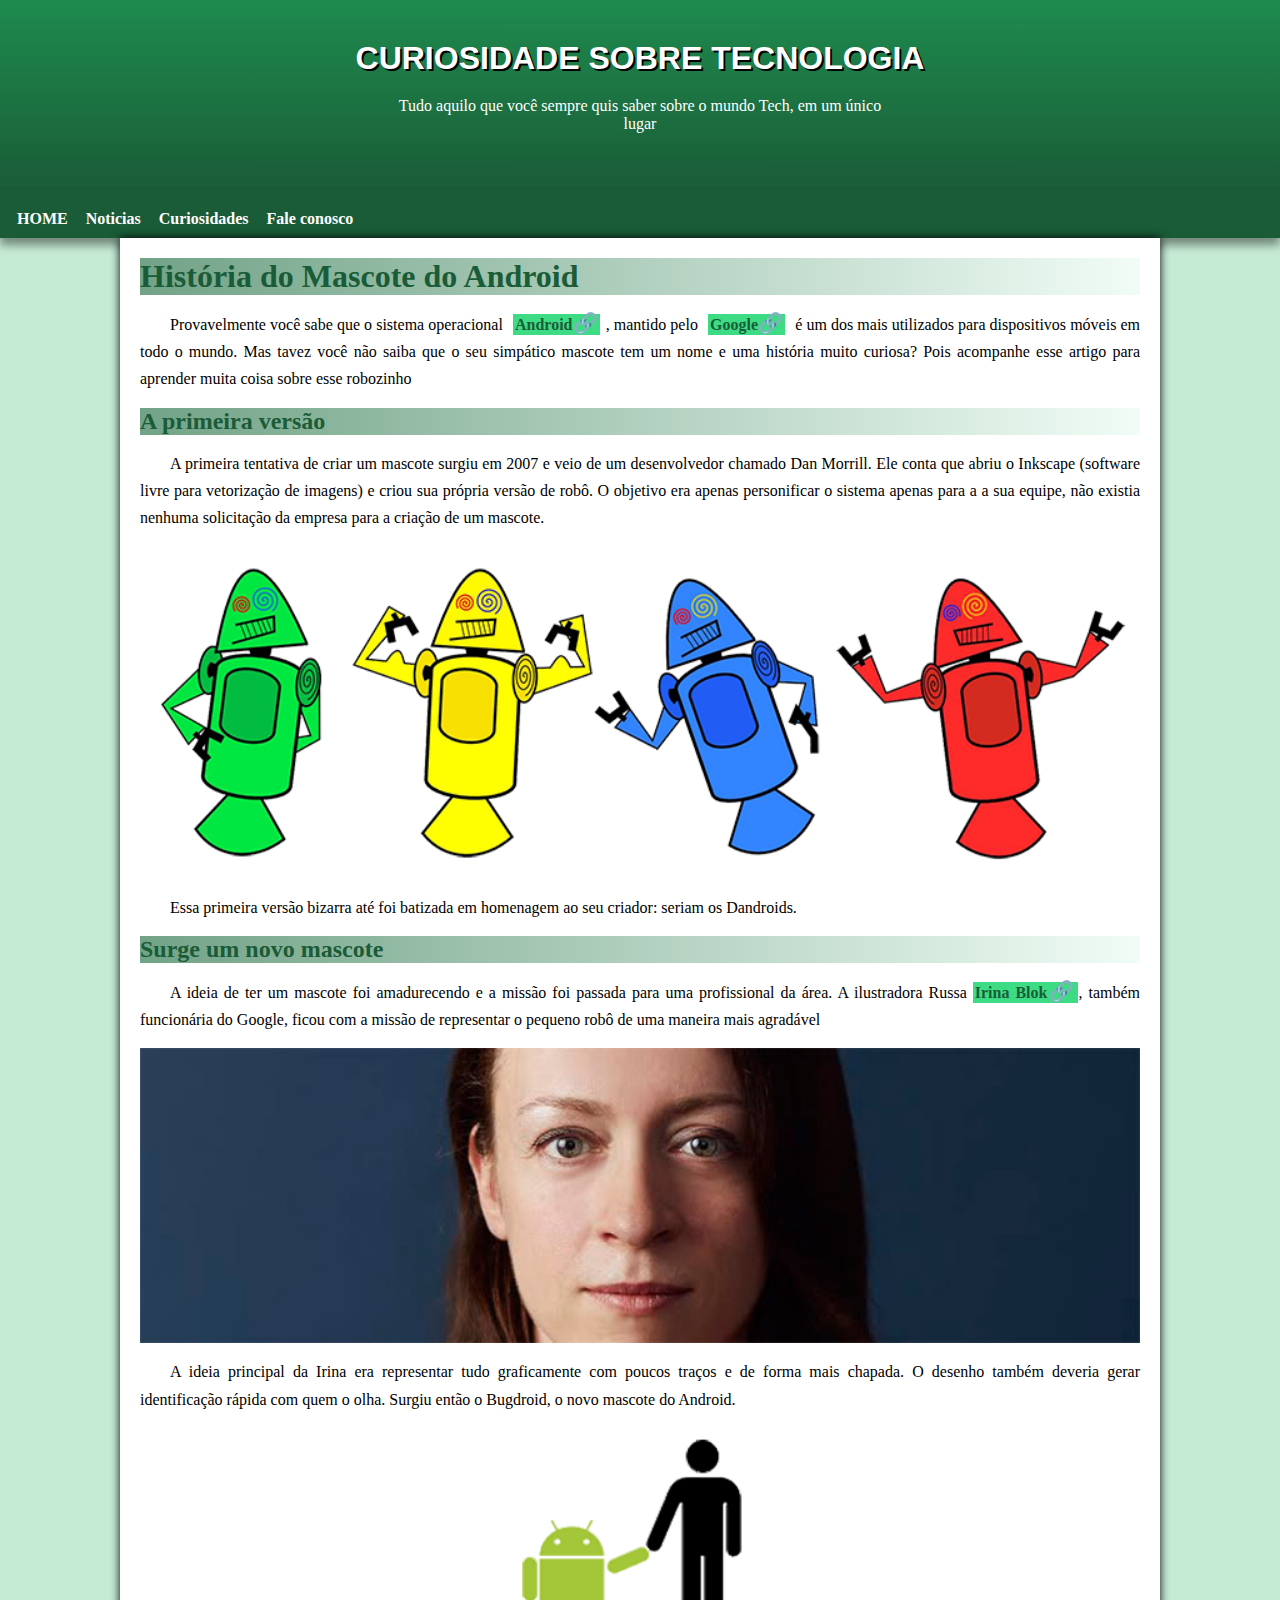
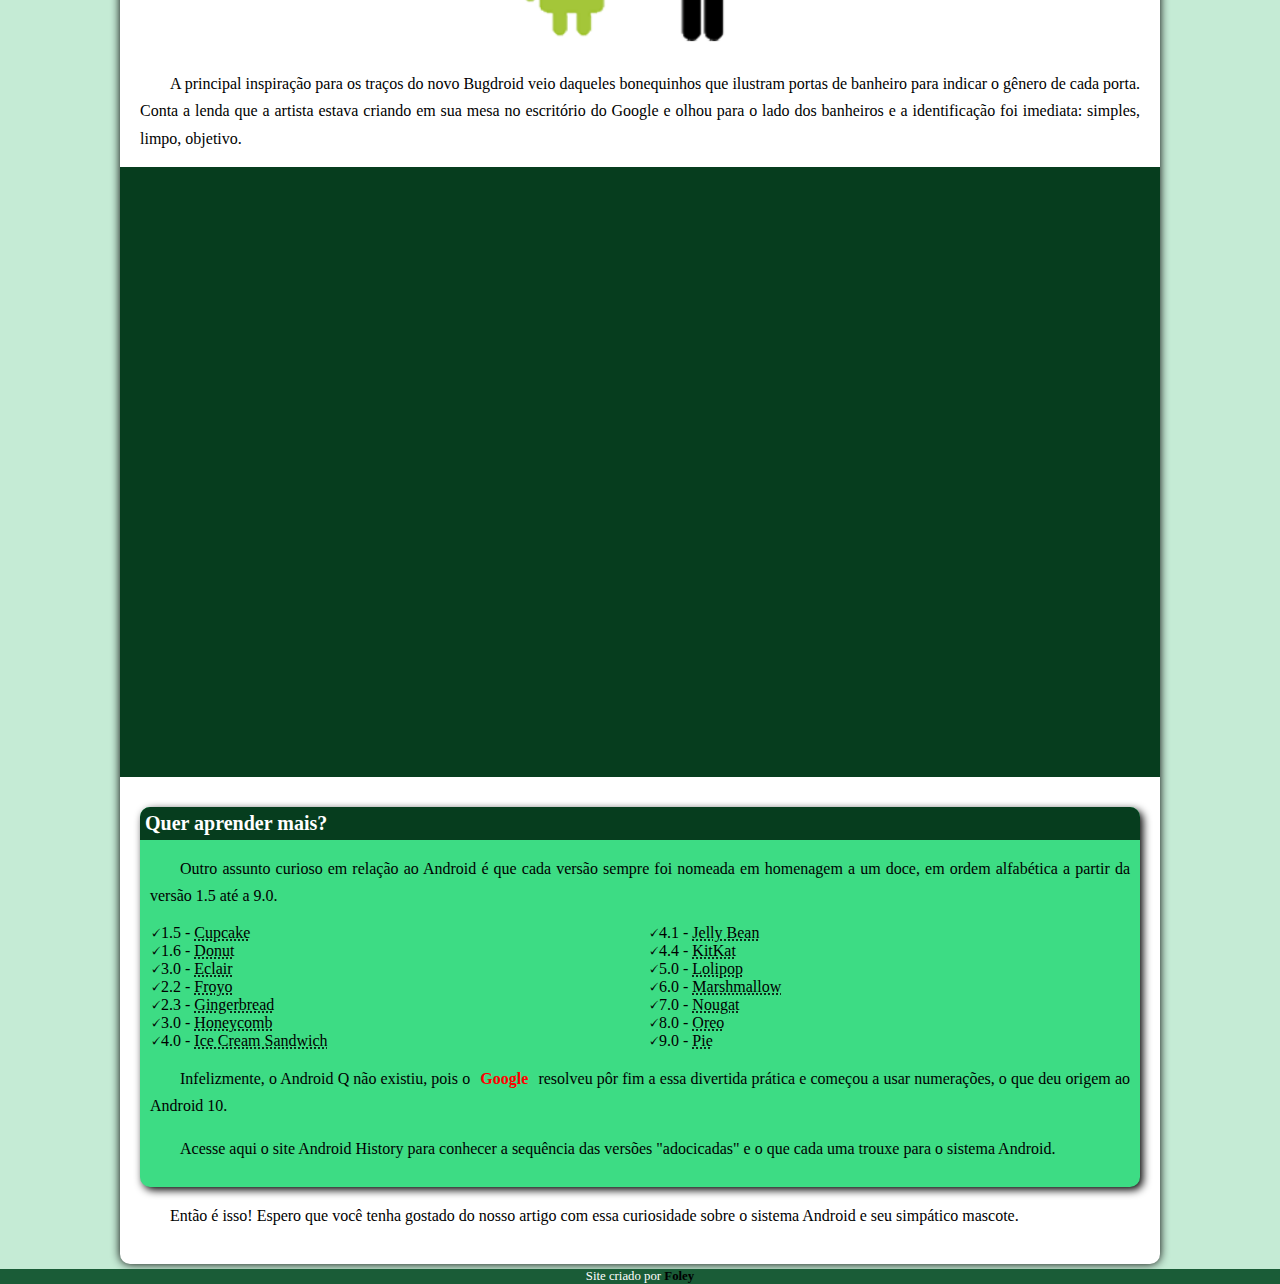
<file: index.html>
<!DOCTYPE html>
<html lang="pt=br">
<head>
    <meta charset="UTF-8">
    <meta http-equiv="X-UA-Compatible" content="IE=edge">
    <meta name="viewport" content="width=device-width, initial-scale=1.0">
    <title>Modulo 2 Prof</title>
    <link rel="stylesheet" href="style.css">
    <link rel="shortcut icon" href="imagens/favicon.ico" type="image/x-icon">
</head>
<body>
    <header>
    <h1>CURIOSIDADE SOBRE TECNOLOGIA </h1>
        <P>Tudo aquilo que você sempre quis saber sobre o mundo Tech, em um único lugar</P>
    </header>
    <NAv>
        <a href="#">HOME</a>
        <a href="#">Noticias</a>
        <a href="#">Curiosidades</a>
        <a href="#">Fale conosco</a>
    </NAv>
    <main>
        <article>
        <h1>História do Mascote do Android</h1>

        <p>Provavelmente você sabe que o sistema operacional <strong><a href="#" target="_blank" class="externo">Android</a></strong >, mantido pelo <strong><a href="#" target="_blank" class="externo">Google</a></strong> é um dos mais utilizados para dispositivos móveis em todo o mundo. Mas tavez você não saiba que o seu simpático mascote tem um nome e uma história muito curiosa? Pois acompanhe esse artigo para aprender muita coisa sobre esse robozinho</p>

        <h2>A primeira versão</h2>

        <p>A primeira tentativa de criar um mascote surgiu em 2007 e veio de um desenvolvedor chamado Dan Morrill. Ele conta que abriu o Inkscape (software livre para vetorização de imagens) e criou sua própria versão de robô. O objetivo era apenas personificar o sistema apenas para a a sua equipe, não existia nenhuma solicitação da empresa para a criação de um mascote.</p>

        <picture>
            <source media="(max-width: 600px)" srcset="imagens/g.png">
            <img src="imagens/m.png" alt="">
        </picture>

        <p>Essa primeira versão bizarra até foi batizada em homenagem ao seu criador: seriam os Dandroids.</p>

        <h2>Surge um novo mascote</h2>

        <p>A ideia de ter um mascote foi amadurecendo e a missão foi passada para uma profissional da área. A ilustradora Russa <a href="#" target="_blank" class="externo">Irina Blok</a>, também funcionária do Google, ficou com a missão de representar o pequeno robô de uma maneira mais agradável</p>

   <picture>
    <source media="(max-width: 600px)" srcset="imagens/anaG.jpg">
    <img src="imagens/anaM.jpg" alt="">
</picture>

        <P>A ideia principal da Irina era representar tudo graficamente com poucos traços e de forma mais chapada. O desenho também deveria gerar identificação rápida com quem o olha. Surgiu então o Bugdroid, o novo mascote do Android.</P>

      <img src="imagens/bugdroid.png" class="pequena" alt="">

        <p>A principal inspiração para os traços do novo Bugdroid veio daqueles bonequinhos que ilustram portas de banheiro para indicar o gênero de cada porta. Conta a lenda que a artista estava criando em sua mesa no escritório do Google e olhou para o lado dos banheiros e a identificação foi imediata: simples, limpo, objetivo.</p>

        <div class="video"><iframe width="560" height="315" src="https://www.youtube.com/embed/kTdnEXc5dXA" title="YouTube video player" frameborder="0" allow="accelerometer; autoplay; clipboard-write; encrypted-media; gyroscope; picture-in-picture" allowfullscreen></iframe></div>
        
            <aside>
        <h3>Quer aprender mais? </h3>

        <p>Outro assunto curioso em relação ao Android é que cada versão sempre foi nomeada em homenagem a um doce, em ordem alfabética a partir da versão 1.5 até a 9.0.</p>

        <ul>
            <li>1.5 - <abbr title="Bolo de copo">Cupcake</abbr></li>

            <li>1.6 - <abbr title="Donut">Donut</abbr></li>

            <li>3.0 - <abbr title="Eclair">Eclair</abbr></li>

            <li>2.2 - <abbr title="Froyo">Froyo</abbr></li>

            <li>2.3 - <abbr title="Gingerbread">Gingerbread</abbr></li>

            <li>3.0 - <abbr title="Honeycomb">Honeycomb</abbr></li>

            <li>4.0 - <abbr title="ice">Ice Cream Sandwich</abbr></li>

            <li>4.1 - <abbr title="Jelly Bean">Jelly Bean</abbr></li>

            <li>4.4 - <abbr title="kitkat">KitKat</abbr></li>

            <li>5.0 - <abbr title="lolipoop">Lolipop</abbr></li>

            <li>6.0 - <abbr title="Marshmallow">Marshmallow</abbr></li>

            <li>7.0 - <abbr title="Nougat">Nougat</abbr></li>

            <li>8.0 - <abbr title="Oreo">Oreo</abbr></li>

            <li>9.0 - <abbr title="Pie">Pie</abbr></li>

        </ul>

        <p>Infelizmente, o Android Q não existiu, pois o <strong>Google</strong> resolveu pôr fim a essa divertida prática e começou a usar numerações, o que deu origem ao Android 10.</p>

        <p>Acesse aqui o site Android History para conhecer a sequência das versões "adocicadas" e o que cada uma trouxe para o sistema Android.</p>

            </aside>

        <p>Então é isso! Espero que você tenha gostado do nosso artigo com essa curiosidade sobre o sistema Android e seu simpático mascote.</p>

    </article>
    </main>
    <footer>
        <p>Site criado por <a href="#">Foley</a></p>
    </footer>
</body>
</html>
</file>
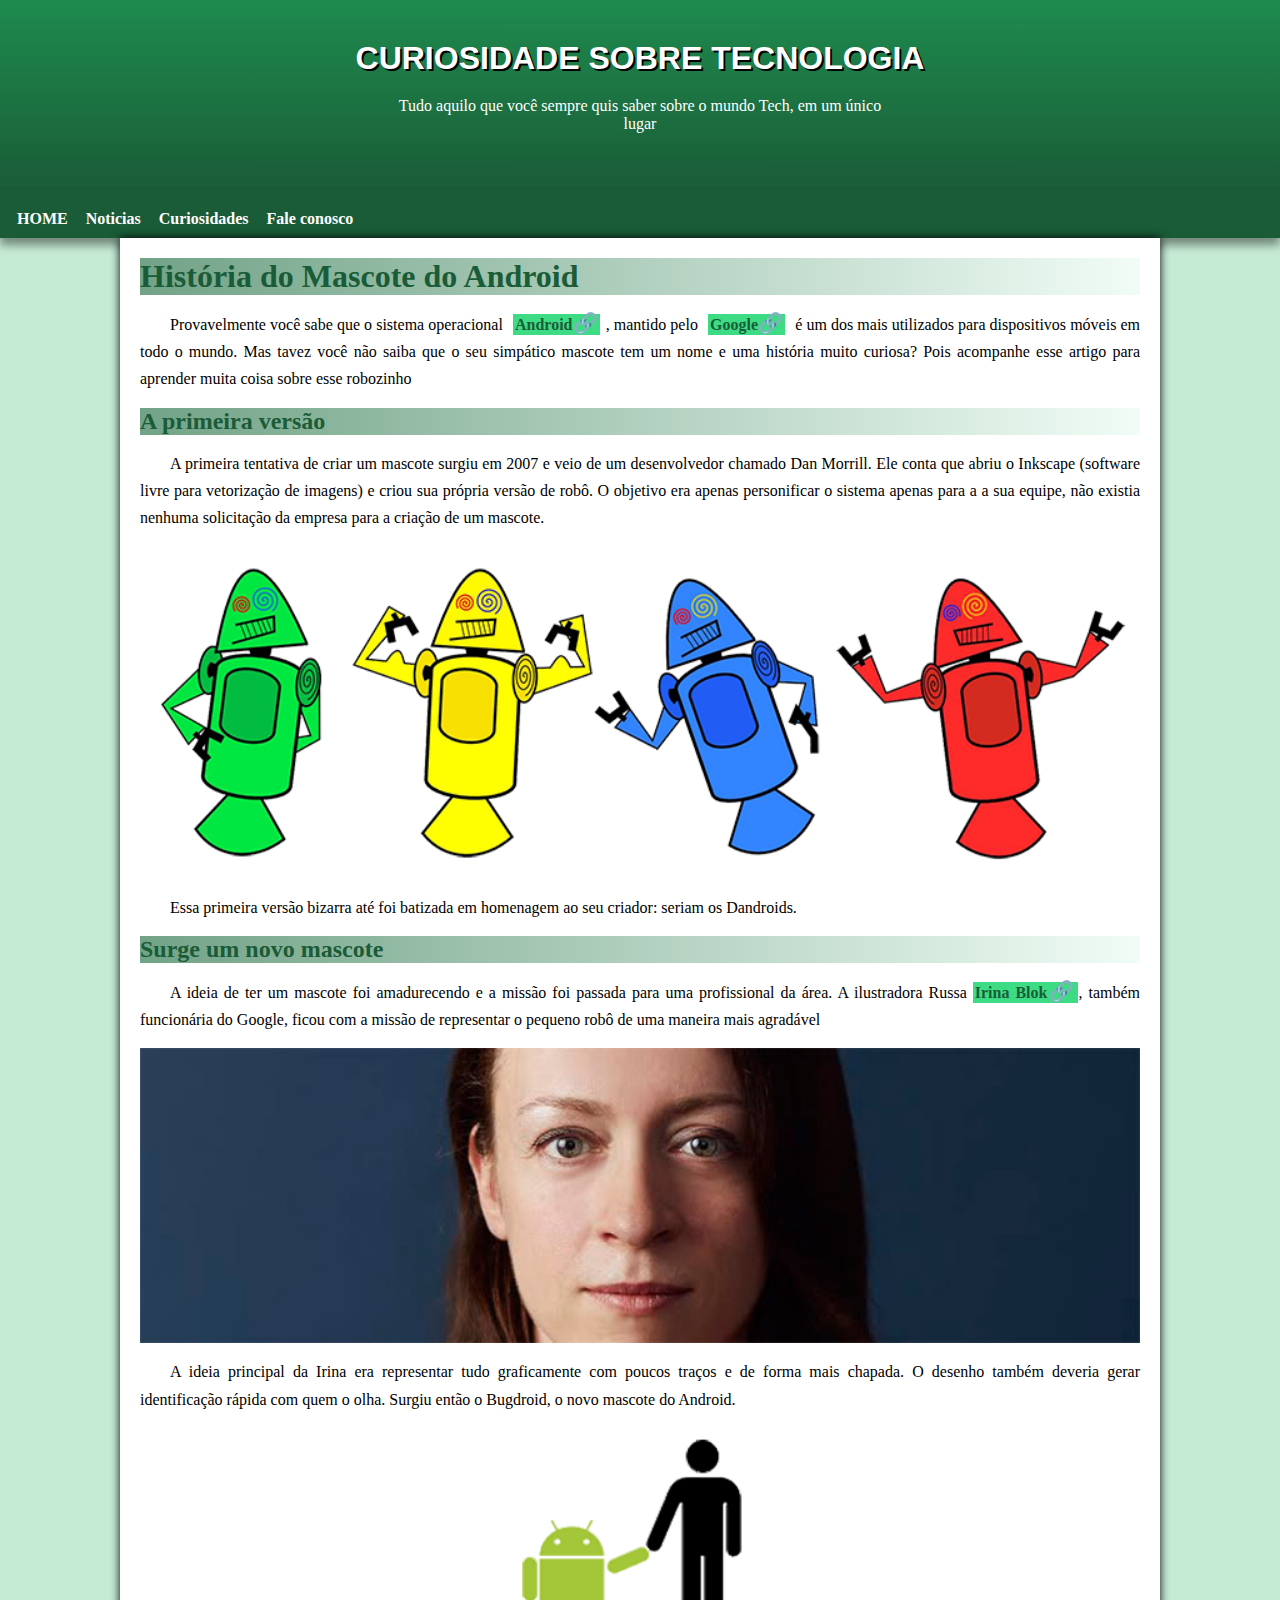
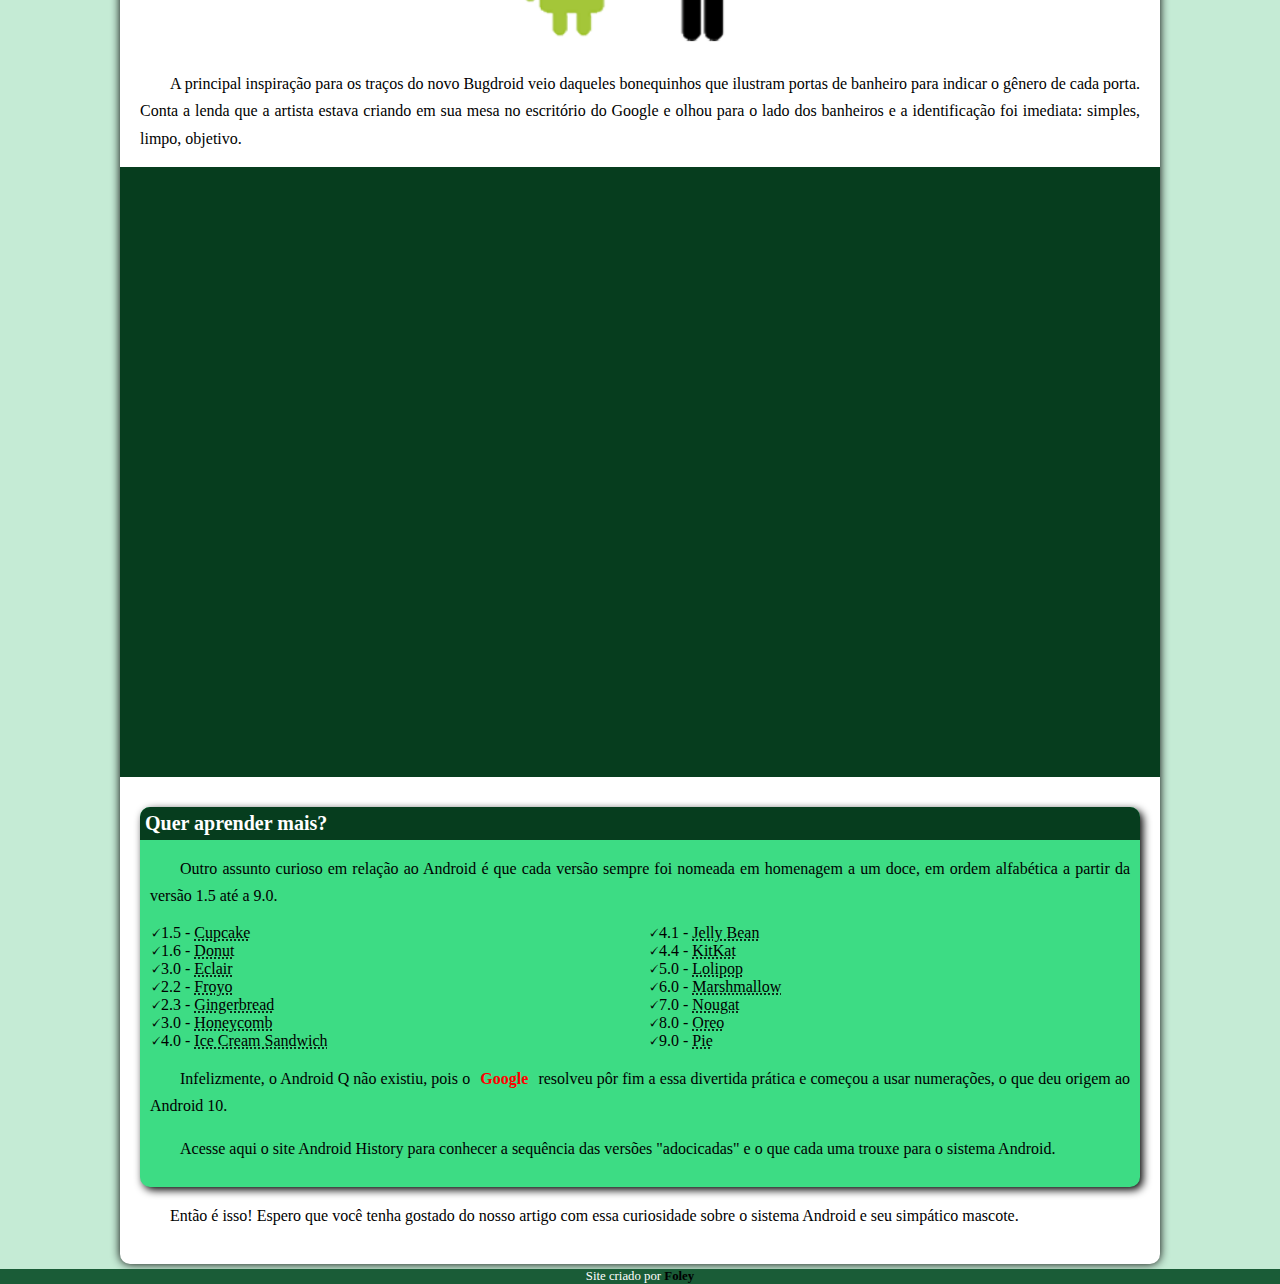
<file: Android.html>
<!DOCTYPE html>
<html lang="pt=br">
<head>
    <meta charset="UTF-8">
    <meta http-equiv="X-UA-Compatible" content="IE=edge">
    <meta name="viewport" content="width=device-width, initial-scale=1.0">
    <title>Modulo 2 Prof</title>
    <link rel="stylesheet" href="style.css">
    <link rel="shortcut icon" href="imagens/favicon.ico" type="image/x-icon">
</head>
<body>
    <header>
    <h1>CURIOSIDADE SOBRE TECNOLOGIA </h1>
        <P>Tudo aquilo que você sempre quis saber sobre o mundo Tech, em um único lugar</P>
    </header>
    <NAv>
        <a href="#">HOME</a>
        <a href="#">Noticias</a>
        <a href="#">Curiosidades</a>
        <a href="#">Fale conosco</a>
    </NAv>
    <main>
        <article>
        <h1>História do Mascote do Android</h1>

        <p>Provavelmente você sabe que o sistema operacional <strong><a href="#" target="_blank" class="externo">Android</a></strong >, mantido pelo <strong><a href="#" target="_blank" class="externo">Google</a></strong> é um dos mais utilizados para dispositivos móveis em todo o mundo. Mas tavez você não saiba que o seu simpático mascote tem um nome e uma história muito curiosa? Pois acompanhe esse artigo para aprender muita coisa sobre esse robozinho</p>

        <h2>A primeira versão</h2>

        <p>A primeira tentativa de criar um mascote surgiu em 2007 e veio de um desenvolvedor chamado Dan Morrill. Ele conta que abriu o Inkscape (software livre para vetorização de imagens) e criou sua própria versão de robô. O objetivo era apenas personificar o sistema apenas para a a sua equipe, não existia nenhuma solicitação da empresa para a criação de um mascote.</p>

        <picture>
            <source media="(max-width: 600px)" srcset="imagens/g.png">
            <img src="imagens/m.png" alt="">
        </picture>

        <p>Essa primeira versão bizarra até foi batizada em homenagem ao seu criador: seriam os Dandroids.</p>

        <h2>Surge um novo mascote</h2>

        <p>A ideia de ter um mascote foi amadurecendo e a missão foi passada para uma profissional da área. A ilustradora Russa <a href="#" target="_blank" class="externo">Irina Blok</a>, também funcionária do Google, ficou com a missão de representar o pequeno robô de uma maneira mais agradável</p>

   <picture>
    <source media="(max-width: 600px)" srcset="imagens/anaG.jpg">
    <img src="imagens/anaM.jpg" alt="">
</picture>

        <P>A ideia principal da Irina era representar tudo graficamente com poucos traços e de forma mais chapada. O desenho também deveria gerar identificação rápida com quem o olha. Surgiu então o Bugdroid, o novo mascote do Android.</P>

      <img src="imagens/bugdroid.png" class="pequena" alt="">

        <p>A principal inspiração para os traços do novo Bugdroid veio daqueles bonequinhos que ilustram portas de banheiro para indicar o gênero de cada porta. Conta a lenda que a artista estava criando em sua mesa no escritório do Google e olhou para o lado dos banheiros e a identificação foi imediata: simples, limpo, objetivo.</p>

        <div class="video"><iframe width="560" height="315" src="https://www.youtube.com/embed/kTdnEXc5dXA" title="YouTube video player" frameborder="0" allow="accelerometer; autoplay; clipboard-write; encrypted-media; gyroscope; picture-in-picture" allowfullscreen></iframe></div>
        
            <aside>
        <h3>Quer aprender mais? </h3>

        <p>Outro assunto curioso em relação ao Android é que cada versão sempre foi nomeada em homenagem a um doce, em ordem alfabética a partir da versão 1.5 até a 9.0.</p>

        <ul>
            <li>1.5 - <abbr title="Bolo de copo">Cupcake</abbr></li>

            <li>1.6 - <abbr title="Donut">Donut</abbr></li>

            <li>3.0 - <abbr title="Eclair">Eclair</abbr></li>

            <li>2.2 - <abbr title="Froyo">Froyo</abbr></li>

            <li>2.3 - <abbr title="Gingerbread">Gingerbread</abbr></li>

            <li>3.0 - <abbr title="Honeycomb">Honeycomb</abbr></li>

            <li>4.0 - <abbr title="ice">Ice Cream Sandwich</abbr></li>

            <li>4.1 - <abbr title="Jelly Bean">Jelly Bean</abbr></li>

            <li>4.4 - <abbr title="kitkat">KitKat</abbr></li>

            <li>5.0 - <abbr title="lolipoop">Lolipop</abbr></li>

            <li>6.0 - <abbr title="Marshmallow">Marshmallow</abbr></li>

            <li>7.0 - <abbr title="Nougat">Nougat</abbr></li>

            <li>8.0 - <abbr title="Oreo">Oreo</abbr></li>

            <li>9.0 - <abbr title="Pie">Pie</abbr></li>

        </ul>

        <p>Infelizmente, o Android Q não existiu, pois o <strong>Google</strong> resolveu pôr fim a essa divertida prática e começou a usar numerações, o que deu origem ao Android 10.</p>

        <p>Acesse aqui o site Android History para conhecer a sequência das versões "adocicadas" e o que cada uma trouxe para o sistema Android.</p>

            </aside>

        <p>Então é isso! Espero que você tenha gostado do nosso artigo com essa curiosidade sobre o sistema Android e seu simpático mascote.</p>

    </article>
    </main>
    <footer>
        <p>Site criado por <a href="#">Foley</a></p>
    </footer>
</body>
</html>
</file>
<file: style.css>
@charset "UTF-8";

@font-face {
    font-family: "android";
    src: url("..fontes/idroid.otf") format("opentype");
    font-weight: normal;
}

*{
margin: 0px;
padding: 0px;
}



:root{
    --Cor0: #ebe5c5;
    --cor1: #83e1ad;
    --cor2: #3ddc84;
    --cor:4 #1a5c37;
    --cor5: #063d1e;

    --fonte-padrao: arial, verdana, helverica, sans-serif;
}

main p{
    margin: 15px 0px;
    text-align: justify;
    text-indent: 30px;
    line-height: 1.7em;
}

header{
background-image: linear-gradient(to bottom,#1e8b4e,#1a5c37);

min-height: 150px;
text-align: center;
padding-top: 40px;

}

body{
    background-color: #c5ebd5;
}

header h1 {
   color: white;
    font-family: var(--fonte-padrao);
    margin-bottom: 20px;
    text-shadow: 2px 2px 0px black;
}

header p{
    color: white;
    max-width: 500px;
    margin: auto;

}

nav {
    background-color: #1a5c37;
    padding: 10px;
   padding-top: 20px;
    box-shadow: 0px 7px 9px rgba(0, 0, 0, 0.432);;
}

nav > a {
    color: white;
    text-decoration: none;
    padding: 7px;
    font-weight: bold;
    transition-duration: 1s;
    
}

nav > a:hover{
    background-color: #3ddc84;
    color: #1a5c37;
    
}

main{
    background-color: white;
    min-width: 300px;
    max-width: 1000px;
    margin: auto;
    padding: 20px;
    box-shadow: 0px 0px 10px black;
    margin-bottom: 5px;
   border-bottom-left-radius: 10px;
   border-bottom-right-radius: 10px;
}

main h1 {
 color: #1a5c37;
 background-image: linear-gradient(to left, #3ddc8513,#1f6d41a1);
 font
}

main h2 {
    color: #1a5c37;
    background-image: linear-gradient(to left, #3ddc8513,#1f6d41a1);
    font
   }

main img {
    width: 100%;
    display: block;
    margin: auto;
}

main img.pequena {
max-width: 350px;
display: block;
margin: auto;
}

main strong {
    font-weight: bold;
    padding: 2px 6px;
   
    color: red;
}

main a {
text-decoration: none;
font-weight: bold;
color: #1a5c37;
    background-color: #3ddc84;
    padding: 2px 6px;
    padding: 2px;

}

footer{
    background-color: #1a5c37;
    color: white;
    text-align: center;
    font-size: 0.8em;
}

aside{
    background-color: #3ddc84;
    padding: 10px;
  box-shadow: 3px 3px 8px black;
    border-radius: 10px;
}

aside > ul{
    list-style-position: inside;
    columns: 2;
  list-style-type: "\1F5F8";
}

aside h3{
    background-color: #063d1e;
    color: white;
    margin: -10px -10px 0px -10px;
  border-radius: 10px 10px 0px 0px;
  padding: 5px;
  font-size: 20px;
}
footer >p >a {
    color: black;
    font-weight: bold;
   text-decoration: none;
}

a.externo::after {
    content: "\1F517";
    font-size: 20px;
}

div.video{
    background-color: #063d1e;
    margin: 0px -20px 30px -20px;
    padding: 20px;
    padding-bottom: 59%;
    position: relative;
}
div.video > iframe {
position: absolute;
top: 5%;
left: 5%;
width: 90%;
height: 90%;
}

footer a:hover{
color: #3ddc84;
text-decoration: underline;
}
</file>
